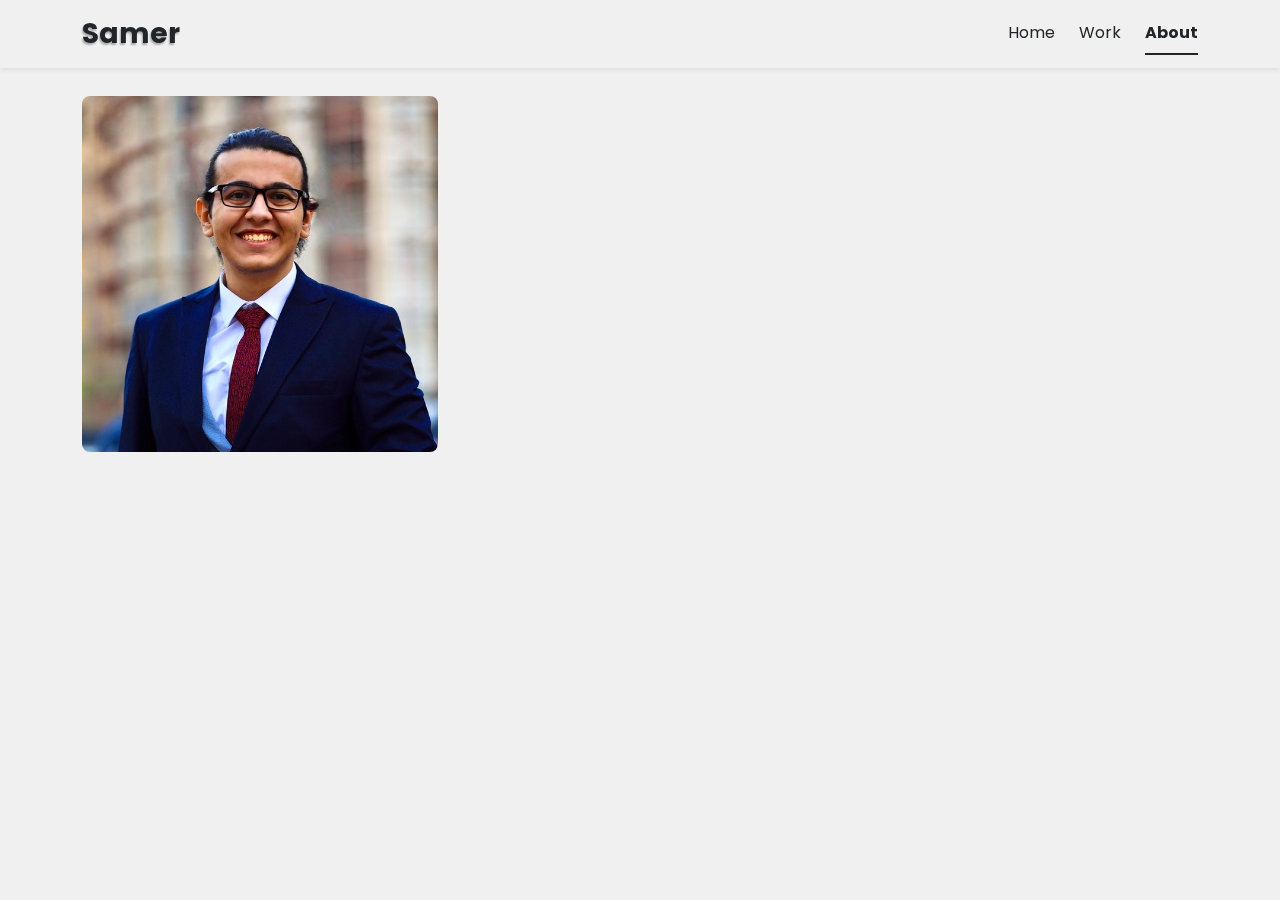
<file: about.html>
<!DOCTYPE html>
<html lang="en">

<head>
    <meta charset="UTF-8">
    <meta http-equiv="X-UA-Compatible" content="IE=edge">
    <meta name="viewport" content="width=device-width, initial-scale=1.0">
    <title>Samer | Portfolio</title>
    <link rel="icon" type="image/x-icon" href="./assets/img/favicon.ico">
    <link rel="stylesheet" href="./assets/css/bootstrap.min.css">
    <link rel="stylesheet" href="./assets/css/boxicons.min.css">
    <link rel="stylesheet" href="./assets/css/style.css">
    <link rel="stylesheet" href="https://cdnjs.cloudflare.com/ajax/libs/font-awesome/6.4.2/css/all.min.css"
        integrity="sha512-z3gLpd7yknf1YoNbCzqRKc4qyor8gaKU1qmn+CShxbuBusANI9QpRohGBreCFkKxLhei6S9CQXFEbbKuqLg0DA=="
        crossorigin="anonymous" referrerpolicy="no-referrer" />
</head>

<body>
    <nav id="navbar" class="navbar navbar-expand-sm px-3 position-fixed w-100 top-0 z-1 shadow-sm">
        <div class="container">
            <a class="navbar-brand nav-link text-dark fw-bold fs-3 text-shadow-sm" href="./index.html#home">Samer</a>
            <button class="navbar-toggler border-0" type="button" data-bs-toggle="collapse"
                data-bs-target="#navbarSupportedContent" aria-controls="navbarSupportedContent" aria-expanded="false"
                aria-label="Toggle navigation">
                <i class="fa-solid fa-bars text-dark"></i>
            </button>
            <div class="collapse navbar-collapse justify-content-end" id="navbarSupportedContent">
                <ul class="nav nav-underline gap-4">

                    <li class="nav-item">
                        <a class="nav-link text-dark" href="./index.html#home">Home</a>
                    </li>
                    <li>
                        <a class="nav-link text-dark" href="./work.html">Work</a>
                    </li>

                    <li class="nav-item">
                        <a class="nav-link text-dark active" href="./about.html">About</a>
                    </li>


                </ul>
            </div>
        </div>
    </nav>
    <main data-bs-spy="scroll" data-bs-target="#navbar" data-bs-root-margin="0px 0px -40%" data-bs-smooth-scroll="true"
        tabindex="0">
        <section id="about" class="scrollReveal">
            <div class="container">
                <!-- <div class="row row-cols-3 align-items-center mb-5">
            <hr class="border-3 border-black">
            <h2 class="text-center fw-bold shadow-0-0 text-shadow-sm bg-light bg-opacity-75 rounded-1">About
            </h2>
            <hr class="border-3 border-black">
        </div> -->
                <div class="row align-items-center justify-content-center">
                    <div class="col-12 col-md-4 mb-5 mb-md-0">
                        <img class="rounded-3" src="./assets/img/me-bg.png" alt="">
                    </div>
                    <div class="col about_text">
                        <!-- <div>
                            <b><a class="link-dark text-decoration-none" href="https://iti.gov.eg/iti/home">
                                    <img class="iti" src="./assets/img/iti-logo.png" alt="ITI">
                                </a>Graduate Web Developer </b>building expertise in .NET framework and C#.
                            <br>
                            Recently graduated with skills in:
                            <ul>
                                <li>Designing intuitive UI/UX with HTML, CSS and JavaScript</li>
                                <li>Programming backend databases and logic with MS SQL Server</li>
                                <li>Developing APIs and integrations with ASP.NET</li>
                                <li>Passionate about crafting seamless digital experiences for end users.</li>
                                <li>Continuously expanding knowledge through self-study on cybersecurity, emergent
                                    technologies and best practices.
                                </li>
                            </ul>
                            Eager to join a collaborative team and apply .NET training on impactful projects. Seeking
                            opportunities to continue expanding development skills in .NET, C#, MS SQL and modern
                            frameworks.
                        </div> -->
                    </div>
                </div>
            </div>
        </section>

        </main>
        <script src="./assets/js/bootstrap.bundle.min.js"></script>
    <script type="module" src="./assets/js/script.js"></script>
</body>

</html>
</file>
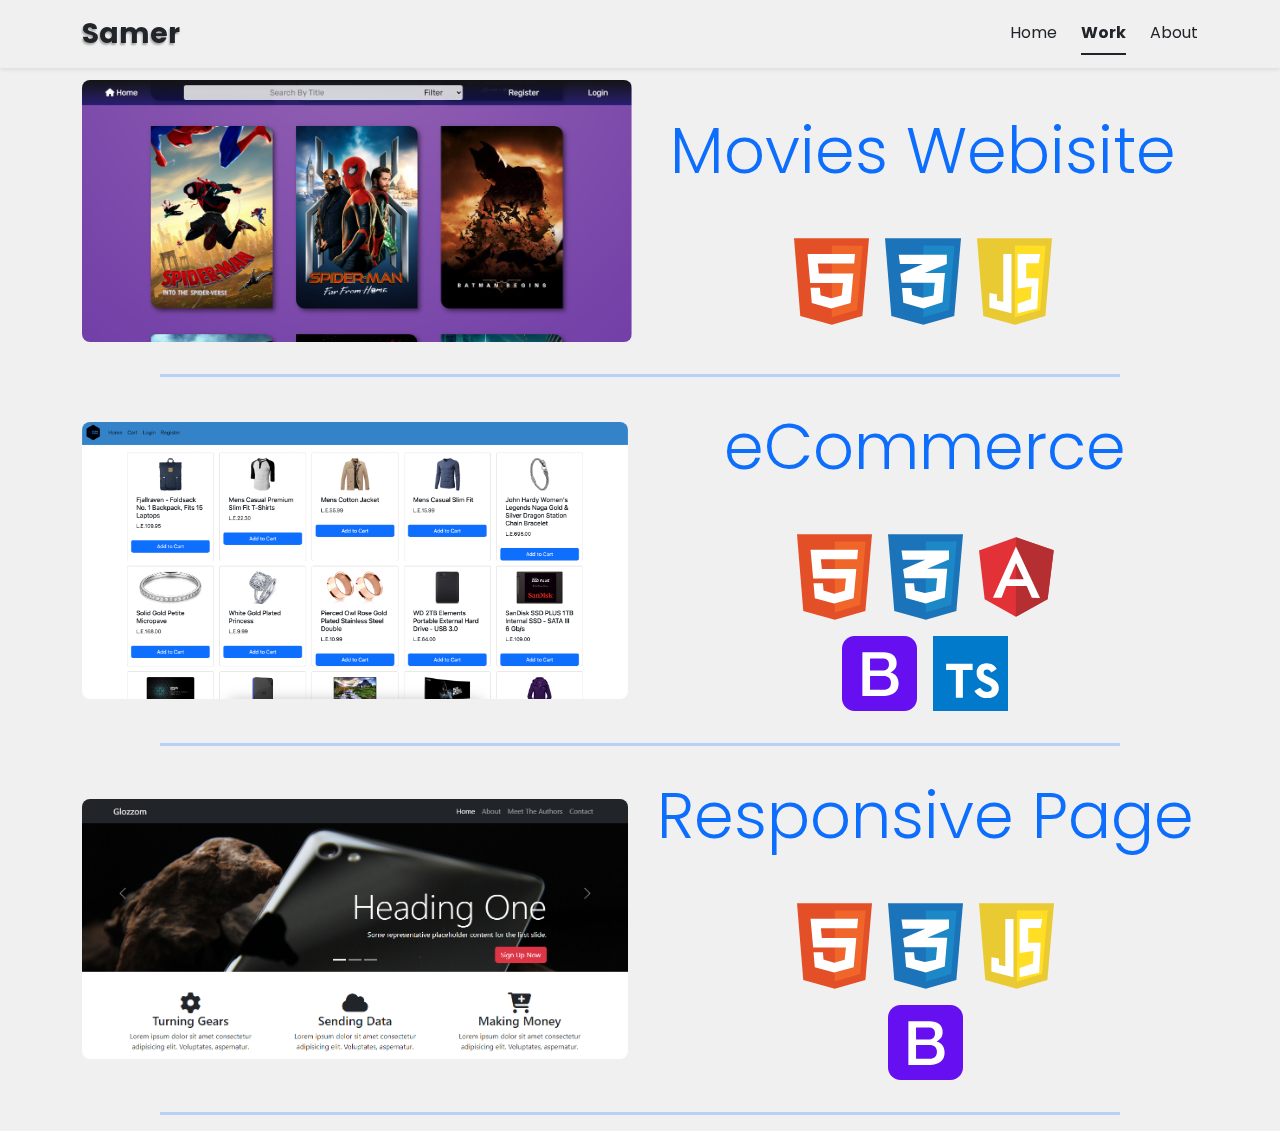
<file: work.html>
<!DOCTYPE html>
<html lang="en">

<head>
    <meta charset="UTF-8">
    <meta http-equiv="X-UA-Compatible" content="IE=edge">
    <meta name="viewport" content="width=device-width, initial-scale=1.0">
    <title>Samer | Portfolio</title>
    <link rel="icon" href="./assets/favicon/favicon.ico" sizes="32x32">
    <link rel="apple-touch-icon" href="./assets/favicon/apple-touch-icon.png">
    <link rel="manifest" href="./assets/favicon/site.webmanifest">
    <link rel="stylesheet" href="./assets/css/bootstrap.min.css">
    <link rel="stylesheet" href="./assets/css/boxicons.min.css">
    <link rel="stylesheet" href="./assets/css/style.css">
    <link rel="stylesheet" href="https://cdnjs.cloudflare.com/ajax/libs/font-awesome/6.4.2/css/all.min.css"
        integrity="sha512-z3gLpd7yknf1YoNbCzqRKc4qyor8gaKU1qmn+CShxbuBusANI9QpRohGBreCFkKxLhei6S9CQXFEbbKuqLg0DA=="
        crossorigin="anonymous" referrerpolicy="no-referrer" />
    <link rel="stylesheet" href="./assets/css/work.css">
</head>

<body>
    <nav id="navbar" class="navbar navbar-expand-sm px-3 position-fixed w-100 top-0 z-1 shadow-sm">
        <div class="container">
            <a class="navbar-brand nav-link text-dark fw-bold fs-3 text-shadow-sm" href="./index.html#home">Samer</a>
            <button class="navbar-toggler border-0" type="button" data-bs-toggle="collapse"
                data-bs-target="#navbarSupportedContent" aria-controls="navbarSupportedContent" aria-expanded="false"
                aria-label="Toggle navigation">
                <i class="fa-solid fa-bars text-dark"></i>
            </button>
            <div class="collapse navbar-collapse justify-content-end" id="navbarSupportedContent">
                <ul class="nav nav-underline gap-4">

                    <li class="nav-item">
                        <a class="nav-link text-dark" href="./index.html#home">Home</a>
                    </li>
                    <li>
                        <a class="nav-link text-dark active" href="./work.html">Work</a>
                    </li>

                    <li class="nav-item">
                        <a class="nav-link text-dark" href="./about.html">About</a>
                    </li>


                </ul>
            </div>
        </div>
    </nav>
    <main data-bs-spy="scroll" data-bs-target="#navbar" data-bs-root-margin="0px 0px -40%" data-bs-smooth-scroll="true"
        tabindex="0">
        <section class="scrollReveal">
            <div class="container">
                <div class="row row-cols-1 row-cols-md-2 align-items-center justify-content-center g-3">
                    <div class="mt-md-0 mt-5">
                        <img class="rounded-3" src="./assets/img/MoviesWebsite.png" alt="">
                    </div>
                    <div class="d-flex flex-column gap-5">
                        <a href="https://samer2030.github.io/MovieWebsite/"
                            class="display-3 text-center text-decoration-none">Movies Webisite</a>
                        <div
                            class="icon-containers w-50 mx-auto row row-cols-3 g-3 justify-content-center align-items-center">
                            <div>
                                <img class="icons scale" src="./assets/svg/html5.svg" alt="HTML5">
                            </div>
                            <div>
                                <img class="icons scale" src="./assets/svg/css3.svg" alt="CSS3">
                            </div>
                            <div>
                                <img class="icons scale" src="./assets/svg/javascript.svg" alt="JavaScript">
                            </div>

                        </div>
                    </div>
                </div>
            </div>
        </section>
        <hr class="w-75 mx-auto border-3 border-primary">

        <section class="scrollReveal">
            <div class="container">
                <div class="row row-cols-1 row-cols-md-2 align-items-center justify-content-center">
                    <div class="mt-md-0 mt-5">
                        <img class="rounded-3" src="./assets/img/eCommerceWebsite.png" alt="E-Commerce Webisite">
                    </div>
                    <div class="d-flex flex-column gap-5">
                        <a href="https://github.com/samer2030/ECommerce"
                            class="display-3 text-center text-decoration-none">eCommerce</a>
                        <div
                            class="icon-containers w-50 mx-auto row row-cols-3 g-3 justify-content-center align-items-center">
                            <div>
                                <img class="icons scale" src="./assets/svg/html5.svg" alt="HTML5">
                            </div>
                            <div>
                                <img class="icons scale" src="./assets/svg/css3.svg" alt="CSS3">
                            </div>
                            <div>
                                <img class="icons scale" src="./assets/svg/angular.svg" alt="Angular">
                            </div>
                            <div>
                                <img class="icons scale" src="./assets/svg/bootstrap.svg" alt="Bootstrap">
                            </div>
                            <div>
                                <img class="icons scale" src="./assets/svg/typescript.svg" alt="TypeScript">
                            </div>
                        </div>
                    </div>
                    
                </div>
            </div>
        </section>
        <hr class="w-75 mx-auto border-3 border-primary">

        <section class="scrollReveal">
            <div class="container">
                <div class="row row-cols-1 row-cols-md-2 align-items-center justify-content-center">
                    <div class="mt-md-0 mt-5">
                        <img class="rounded-3" src="./assets/img/ResponsiveGlozzom.png" alt="">
                    </div>
                    <div class="d-flex flex-column gap-5">
                        <a href="https://samer2030.github.io/ResponsivePage/"
                            class="display-3 text-center text-decoration-none">Responsive Page</a>
                        <div
                            class="icon-containers w-50 mx-auto row row-cols-3 g-3 justify-content-center align-items-center">
                            <div>
                                <img class="icons scale" src="./assets/svg/html5.svg" alt="HTML5">
                            </div>
                            <div>
                                <img class="icons scale" src="./assets/svg/css3.svg" alt="CSS3">
                            </div>
                            <div>
                                <img class="icons scale" src="./assets/svg/javascript.svg" alt="JavaScript">
                            </div>
                            <div>
                                <img class="icons scale" src="./assets/svg/bootstrap.svg" alt="Bootstrap">
                            </div>
                        </div>
                    </div>
                    
                </div>
            </div>
        </section>
        <hr class="w-75 mx-auto border-3 border-primary">

    </main>
    <script src="./assets/js/bootstrap.bundle.min.js"></script>
    <script type="module" src="./assets/js/script.js"></script>
</body>

</html>
</file>
<file: assets/css/style.css>
@import url("https://fonts.googleapis.com/css2?family=Poppins:wght@400;600;700&display=swap");

::-webkit-scrollbar {
    height: 10px;
    width: 10px;
    background: rgba(63, 108, 149, 0.4);
}

::-webkit-scrollbar-thumb {
    background: var(--bs-body-color);
}

::-webkit-scrollbar-corner {
    background: #000;
}

:root {
    overflow-x: hidden;
}

* {
    font-family: 'Poppins', sans-serif;

}

body,
nav {
    /* background-color: rgb(128, 113, 180) */
    background-color: rgba(240, 240, 240);
}
img
{
    max-width: 100%;
}

section
{
    padding: 1rem  0;
}

section:first-of-type
{
    padding: 6rem 0 1rem 0;
}
/* /////////////////////////////////////////////////////////  */
.skills{
    min-width: 40px;
    max-width: 40px;
}
.text-shadow-sm {
    text-shadow: -1px 1.5px 2px rgba(0, 0, 0, 0.3);
}

.w-80 {
    width: 80%;
}

.w-90 {
    width: 90%;
}

.border-8 {
    border-width: 8px;
}

.shadow-0-0 {
    box-shadow: 0 .0 10px 1px rgba(0, 0, 0, .2) !important;
}

.nav-link {
    transition: all 0.2s ease-in-out;
}

.icon {
    width: 3rem;
}

/* Font Awesome Additions*/
.scale {
    transition: all 0.2s ease-in-out;
}

.scale:hover {
    transform:scale(120%) ;
    /* text-shadow: 1px 1px 2px rgba(0, 0, 0, 0.6); */
}
.myPicture{
    background-color: #4c70e6;
    max-height: 300px;
    animation: blob 20s infinite ease-in-out;
    border-radius: 30% 70% 70% 30% / 30% 30% 70% 70%  ;
}

.my_name {
    width: 14rem;
    height: 3.4rem;
}

.iti {
    width: 1rem;
    margin: 0 0 10px 0;
}


/*Text (Samer) Animate*/
svg text {
    animation: stroke 2s 1 alternate;
    stroke-width: 2;
    fill: var(--bs-primary);
    text-shadow: -1px 1.5px 2px rgba(0, 0, 0, 0.3)
}

.about_text {
    
    font-size: large;
    line-height: 1.7 !important;
}

@keyframes stroke {
    0% {
        fill: rgba(72, 138, 204, 0);
        stroke: var(--bs-primary);
        stroke-dashoffset: 25%;
        stroke-dasharray: 0 50%;
        stroke-width: 2;
        text-shadow: -1px 0.1px 0.5px rgba(0, 0, 0, 0.3)
    }

    25% {
        fill: rgba(72, 138, 204, 0);
        stroke: var(--bs-primary);
        text-shadow: -1px 0.2px 1px rgba(0, 0, 0, 0.3)
    }

    75% {
        fill: rgba(72, 138, 204, 0);
        stroke: var(--bs-primary);
        stroke-width: 3;
        text-shadow: -1px 0.8px 2px rgba(0, 0, 0, 0.3)
    }

    100% {
        fill: var(--bs-primary);
        stroke: rgba(54, 95, 160, 0);
        stroke-dashoffset: -25%;
        stroke-dasharray: 50% 0;
        stroke-width: 0;
        text-shadow: -1px 1.5px 2px rgba(0, 0, 0, 0.3)
    }
}




.pop {
    animation: suddenShow 1.2s 1 ease;
}

@keyframes suddenShow {
    0% {
        transform: scale(0);
    }

    100% {
        transform: scale(1);
    }
}

@keyframes blob {
    0%
    {
        border-radius: 30% 70% 70% 30% / 30% 30% 70% 70%  ;
    }
    50%
    {
        border-radius: 70% 30% 30% 70% / 70% 70% 30% 30%   ;
    }
    100%
    {
        border-radius: 30% 70% 70% 30% / 30% 30% 70% 70% ;
    }
}
</file>
<file: assets/css/work.css>
.icons
{
}
.icon-containers>div
{
    display: flex;
    justify-content: center;
}
</file>
